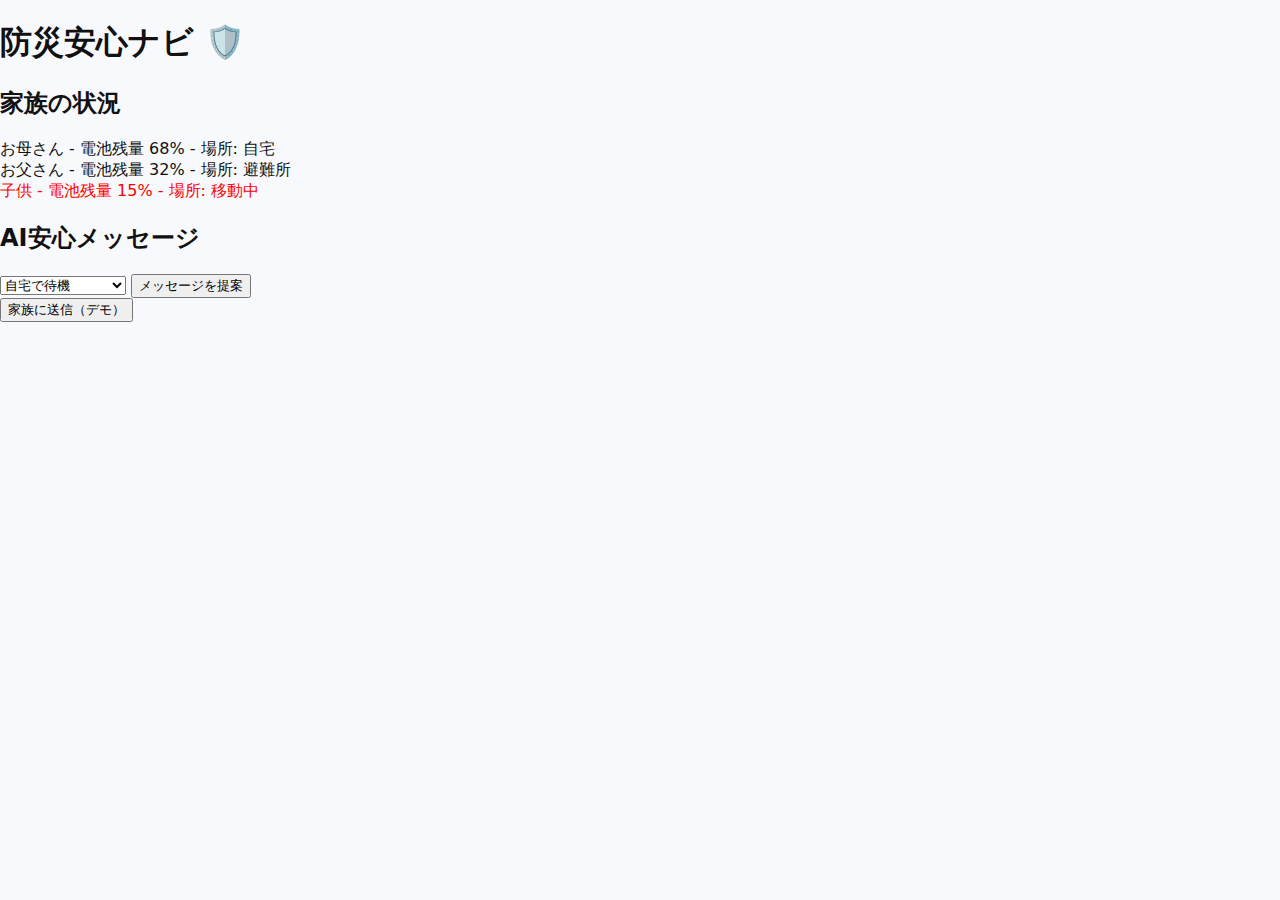
<file: family.html>
<!DOCTYPE html>
<html lang="ja">
<head>
  <meta charset="UTF-8">
  <title>防災安心ナビ - 家族安心ページ</title>
  <link rel="stylesheet" href="style.css">
  <script defer src="family.js"></script>
</head>
<body>
  <h1>防災安心ナビ 🛡️</h1>
  <h2>家族の状況</h2>
  <div id="familyList"></div>

  <h2>AI安心メッセージ</h2>
  <select id="statusSelect">
    <option value="home">自宅で待機</option>
    <option value="shelter">避難所に到着</option>
    <option value="moving">避難中（移動中）</option>
  </select>
  <button onclick="generateMessage()">メッセージを提案</button>
  
  <div id="messageArea"></div>
  <button onclick="sendMessage()">家族に送信（デモ）</button>
</body>
</html>
</file>
<file: style.css>
:root{
  --primary:#0a7cff;
  --accent:#10b981;
  --danger:#ef4444;
  --bg:#f7f9fc;
  --card:#ffffff;
  --muted:#6b7280;
}
*{box-sizing:border-box}
body{margin:0;background:var(--bg);font-family:"Noto Sans JP",system-ui,-apple-system,Segoe UI,Roboto,"Hiragino Kaku Gothic ProN",Meiryo,sans-serif;color:#111}
.topbar{display:flex;align-items:center;justify-content:space-between;padding:12px 16px;background:var(--primary);color:#fff}
.brand{font-weight:700}
.controls{display:flex;gap:8px}
.ghost{background:transparent;border:1px solid rgba(255,255,255,.5);color:white;padding:6px 10px;border-radius:8px}
.icon-btn{background:rgba(255,255,255,.12);color:white;border:none;padding:6px 8px;border-radius:8px}
main{padding:12px}
.panel{background:var(--card);border-radius:12px;padding:12px;margin-bottom:12px;box-shadow:0 2px 6px rgba(9,30,66,.04)}
.map{height:50vh;border-radius:8px;overflow:hidden}
.actions{display:flex;gap:8px;margin-top:10px}
.btn{flex:1;padding:12px;border-radius:10px;border:none;background:var(--primary);color:#fff;font-weight:700}
.btn.secondary{background:var(--accent)}
.btn.warn{background:var(--danger)}
.small{font-size:13px;color:var(--muted)}
.status-card{padding:10px;border-radius:8px;background:#f1f5f9;color:#0f172a}
.list{list-style:none;padding:0;margin:0}
.list li{display:flex;justify-content:space-between;padding:8px 6px;border-bottom:1px solid #f0f3f7}
.badge{padding:6px 8px;border-radius:999px;background:#fff;color:#111;border:1px solid #e6eefc}
.badge.caution{background:#fff7ed;color:#b45309;border-color:#fef3c7}
.footer{position:fixed;left:12px;right:12px;bottom:12px;display:flex;justify-content:space-between;align-items:center}
@media (min-width:700px){.map{height:60vh}}
</file>
